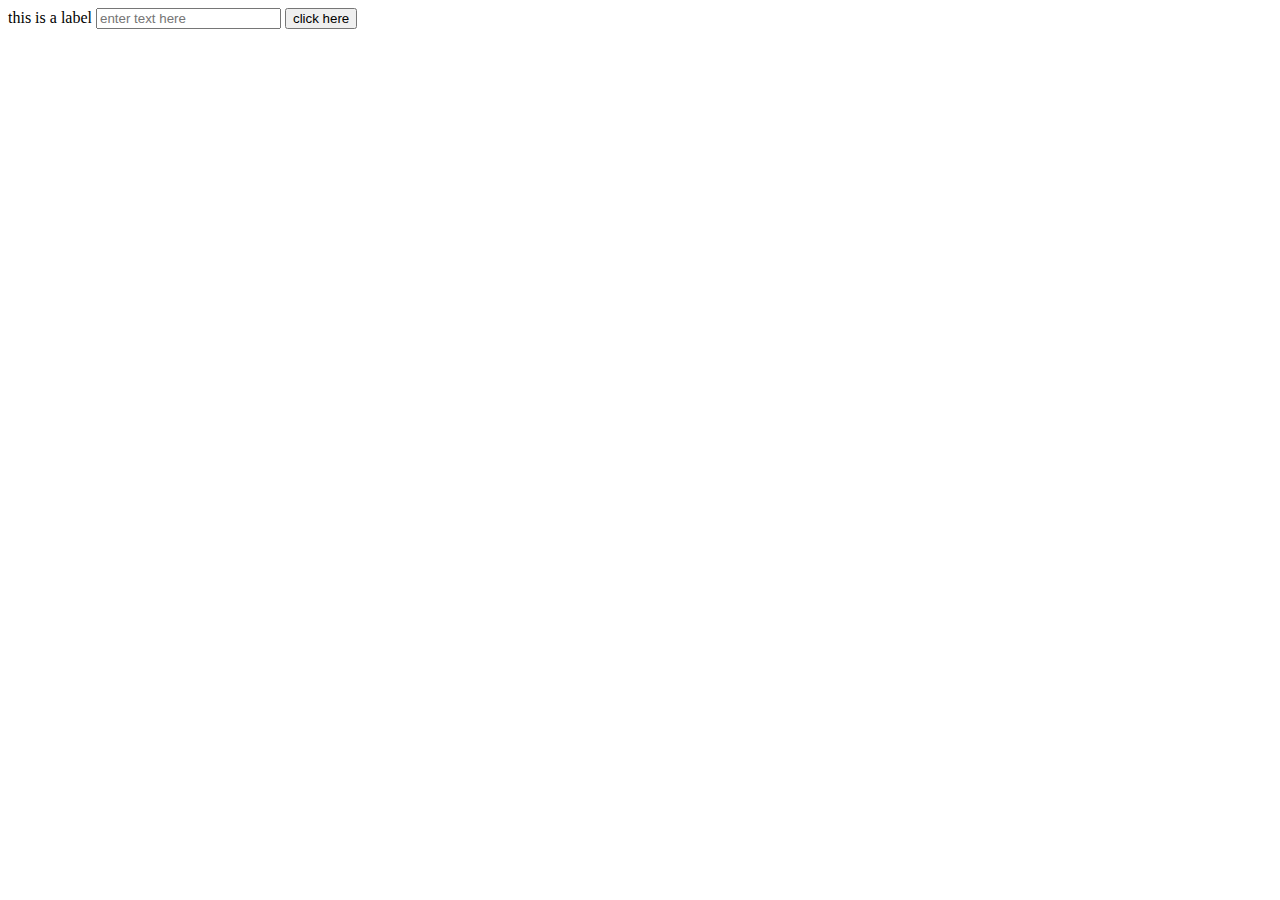
<file: javaScript/demo.html>
<!DOCTYPE html>
<html lang="en">
<head>
    <meta charset="UTF-8">
    <meta name="viewport" content="width=device-width, initial-scale=1.0">
    <title id="Demo">Document</title>
</head>
<body>
    <!-- coding challenge 16
    Create a text input a label with default text and a button, the label text should change to text specified in the textbox when user clicks the button.
    -->
    <label id="labelone" for="">this is a label</label>
    <input type="text" id="inputone" placeholder="enter text here">
    <button onclick="change()">click here</button>


   <script type="text/javascript">
    function change(){
        let txt = document.getElementById("inputone").value;
        document.getElementById("labelone").innerHTML = txt;
    }

    // Add event listener for "Enter" key on the input field
    document.getElementById("inputone").addEventListener("keydown", function(event) {
        if (event.key === "Enter") {
            change();
        }
    })

</script>

</body>
</html>
</file>
